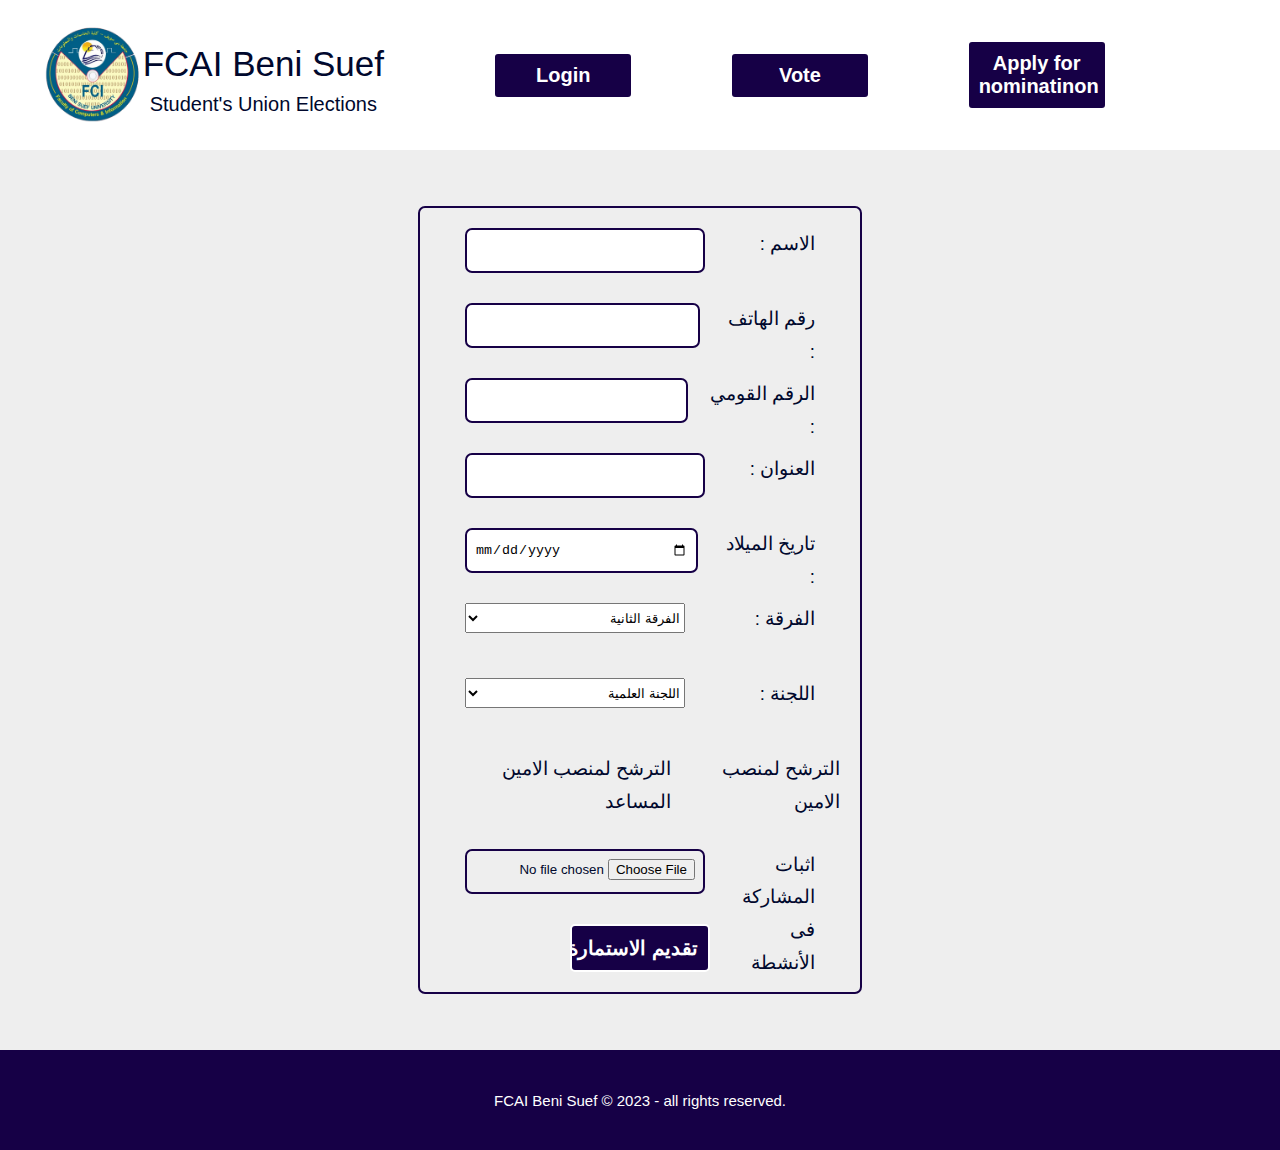
<file: nom1.html>
<!DOCTYPE html>
<html lang="en">
  <head>
    <meta charset="utf-8">
    <meta property="og:title" content="Nomination page">
    <meta property="og:image" content="../images/logo.jpg">
    <meta property="og:description" content="Students Union">
    <meta name="viewport" content="width=device-width, initial-scale=1.0">
    <link rel="stylesheet" href="style/common.css">
    <link rel="stylesheet" href="style/nomination.css" />
    <script src="scripts/common.js" defer></script>
    <script src="scripts/nomination.js" defer></script>
    <meta name="viewport" content="width=device-width, initial-scale=1.0" />
    <link rel="icon" type="image/x-icon" href="images/logo.jpg">
    <title>Nomination Form</title>
  </head>
  <body>

 
    <header>
      <a href="index.html">
      <img src="images/logo.jpg" alt="logo" class="logo">
      </a>
      <a href="index.html">
      <h1 id="logotext1">FCAI Beni Suef</h1>
      <h1 id="logotext2">Student's Union Elections</h1>
      </a>
      </header>

      <nav>
        <button id="b1">Login</button>
        <button id="b2">Vote</button>
        <button id="b3">Apply for nominatinon</button>
        </nav>

      <main class="container">
    
        <form id="myForm" class="nomination">
              <div class="field">
                <label for="name">الاسم :</label>
                <input type="text" name="name" id="name" required />
              </div> 
              <div class="field">
                <label for="phone">رقم الهاتف :</label>
                <input type="text" name="phone" id="phone" required />
              </div>
              <div class="field">
                <label for="idnum">الرقم القومي : </label>
                <input type="text" name="idnum" id="idnum" required />
              </div>
              <div class="field">
                <label for="adress">العنوان :</label>
                <input type="text" name="adress" id="adress" required />
              </div>
              <div class="field">
                <label for="bdate">تاريخ الميلاد :</label>
                <input type="date" name="" id="bdate" />
              </div>
              <div class="select">
                <label for="acdy">الفرقة :</label>
                <select name="acdy" id="acdy" required>
                  <option value="2">الفرقة الثانية</option>
                  <option value="3">الفرقة الثالثة</option>
                  <option value="4">الفرقة الرابعة</option>
                </select>
              </div>
              <div class="select">
                <label for="commission">اللجنة :</label>
                <select name="acdy" id="commission" required>
                  <option value="2">اللجنة العلمية</option>
                  <option value="2">اللجنة الرياضية</option>
                  <option value="2">اللجنة الاجتماعية</option>
                  <option value="2">أسرةالجوالة والخدمات</option>
                  <option value="2">اللجنة الثقافية</option>
                  <option value="2">اللجنة الفنية</option>
                  <option value="2">اللجنة الاسر والرحلات</option>
                </select>
              </div>
              <div class="ch-po">
                <input type="radio" name="position" id="head-position" />
                <label for="head-position" onclick="choosePosition()">
                  الترشح لمنصب الامين</label
                >
                <input type="radio" name="position" id="deputy-position" />
                <label for="deputy-position" onclick="choosePosition()">
                  الترشح لمنصب الامين المساعد</label
                >
              </div>
    
              <div class="field">
                <label for="upload">اثبات المشاركة فى الأنشطة</label>
                <input
                  type="file"
                  accept=".pdf"
                  name="comfil"
                  id="upload"
                  required
                />
              </div>
    
              <input type="submit" value="تقديم الاستمارة" />
            </form>

      </main>

      <footer>
       <div id="foot"> FCAI Beni Suef ©  2023 - all rights reserved.</div>
        </footer>

  </body>
</html>
</file>
<file: style/common.css>
@media (min-width: 1001px) {
  
    /*body*/
    body {
      display: grid;
      grid-template-columns: repeat(12, 1fr);
      grid-template-rows: 150px repeat(12, 1fr) auto auto;
      background-color: rgb(255, 255, 255);
      color: rgb(0, 8, 45);
      margin: 0;
    }
  
    /*header*/
    header {
      grid-column: 1/5;
      grid-row: 1;
      text-align: center;
      height: auto;
      display: flex;
      flex-flow: row;
      align-items: center;
      justify-content: center;
      min-width: 400px;
      background-color: rgb(255, 255, 255);
      z-index: 1;
    }
  
    a {
      color: inherit;
      text-decoration: inherit;
    }
  
    .logo {
      inline-size: 100px;
      block-size: 100px;
      opacity: 1;
    }
  
    #logotext1 {
      font: 35px sans-serif;
    }
  
    #logotext2 {
      margin-top: -15px;
      font: 20px sans-serif;
    }
  
    /*nav*/
    nav {
      grid-column: 5/12;
      grid-row: 1;
      display: flex;
      flex-flow: row;
      gap: 30px;
      min-width: 600px;
      justify-content: space-evenly;
      align-items: center;
    }

    /*buttons*/
    button {
      block-size: auto;
      inline-size: 7em;
      color: rgb(255, 255, 255);
      background-color: rgb(22, 0, 70);
      border: 2px solid;
      border-radius: 5px;
      font: bold 20px sans-serif;
      padding: 10px;
    }
  
    button:hover {
      background-color: rgb(38, 12, 89);
      cursor: pointer;
    }
  
    /*main*/
    main {
      grid-column: 1/13;
      grid-row: 2/14;
      display: flex;
      align-items: center;
      justify-content: center;
      font: 50px sans-serif;
      line-height: 1.75;
      height: 900px;
      background-color: #eee;
    }

    /*form*/
    form {
        display: flex;
        flex-direction: column;
        justify-content: space-between;
        align-items: center;
        gap: 30px;
        width: 400px;
        font-size: 14pt;
        border: 2px solid rgb(22, 0, 70);
        border-radius: 7px;
        padding: 20px;
    }


    /*input*/
    input {
        height: 25px;
        padding: 5px;
        width: 220px;
        padding: 8px;
        border: 2px solid rgb(22, 0, 70);
        border-radius: 7px;
    }

    input[type="submit"] {
      margin: 0 auto;
      cursor: pointer;
      block-size: auto;
      inline-size: 7em;
      color: rgb(255, 255, 255);
      background-color: rgb(22, 0, 70);
      border: 2px solid;
      border-radius: 5px;
      font: bold 20px sans-serif;
      padding: 10px;
  }


  input[type="submit"]:hover{
    background-color: rgb(38, 12, 89);
    transform: 0.6s;
}

    /*footer*/
    footer {
      grid-column: 1/13;
      grid-row: 14/16;
      height: 100px;
      color: white;
      background-color: rgb(22, 0, 70);
      display: flex;
      flex-flow: row;
      justify-content: center;
      align-items: center;
      font: 15px sans-serif;
    }
  }


@media (max-width: 1000px){

  /*body*/
  body {
    display: grid;
    grid-template-columns: 1fr;
    grid-template-rows: 150px repeat(12, 1fr) auto auto;
    gap: 15px;
    background-color: rgb(255, 255, 255);
    color: rgb(0, 8, 45);
    margin: 0;
  }

  /*header*/
  header {
    grid-column: 1;
    grid-row: 1;
    text-align: center;
    height: auto;
    display: flex;
    flex-flow: row;
    align-items: center;
    justify-content: center;
    background-color: rgb(255, 255, 255);
  }

  a {
    color: inherit;
    text-decoration: inherit;
  }

  .logo {
    inline-size: 100px;
    block-size: 100px;
    opacity: 1;
  }

  #logotext1 {
    font: 35px sans-serif;
  }

  #logotext2 {
    margin-top: -15px;
    font: 20px sans-serif;
  }

  /*nav*/
  nav {
    grid-column: 1;
    grid-row: 2;
    display: flex;
    flex-flow: row;
    gap: 30px;
    justify-content: space-evenly;
    align-items: center;
  }

  /*buttons*/
  button {
    block-size: auto;
    inline-size: 7em;
    color: rgb(255, 255, 255);
    background-color: rgb(22, 0, 70);
    border: 2px solid;
    border-radius: 5px;
    font: bold 20px sans-serif;
    padding: 10px;
  }

  button:hover {
    background-color: rgb(38, 12, 89);
    cursor: pointer;
  }

  /*main*/
  main {
    grid-column: 1;
    grid-row: 3/14;
    display: flex;
    flex-flow: column;
    align-items: center;
    justify-content: center;
    font: 50px sans-serif;
    line-height: 1.75;
    height: auto;
    background-color: #eee;
  }

    /*form*/
    form {
      display: flex;
      flex-direction: column;
      justify-content: space-between;
      align-items: center;
      gap: 30px;
      width: 400px;
      font-size: 14pt;
      border: 2px solid rgb(22, 0, 70);
      border-radius: 7px;
      padding: 20px;
  }


  /*input*/
  input {
      height: 25px;
      padding: 5px;
      width: 220px;
      padding: 8px;
      border: 2px solid rgb(22, 0, 70);
      border-radius: 7px;
  }

  input[type="submit"] {
    margin: 0 auto;
    cursor: pointer;
    block-size: auto;
    inline-size: 7em;
    color: rgb(255, 255, 255);
    background-color: rgb(22, 0, 70);
    border: 2px solid;
    border-radius: 5px;
    font: bold 20px sans-serif;
    padding: 10px;
}


input[type="submit"]:hover{
  background-color: rgb(38, 12, 89);
  transform: 0.6s;
}

  /*footer*/
  footer {
    grid-column: 1;
    grid-row: 14/16;
    height: 100px;
    color: white;
    background-color: rgb(22, 0, 70);
    display: flex;
    flex-flow: row;
    justify-content: center;
    align-items: center;
    font: 15px sans-serif;
  
  }
}
</file>
<file: style/nomination.css>
main{
    background-color: #eee;
    direction: rtl;
}

.field,
.select {
    display: flex;
    justify-content: space-between;
    width: 350px;
    height: 5vh;

}

label {
    margin-left: 20px;
}

select {
    width: 220px;
    height: 30px;
}   

.ch-po {
    display: flex;
}

.ch-po input[type="radio"] {
    display: none;
}

.ch-po input[type="radio"]:checked+label {
    text-decoration: line-through;
}
</file>
